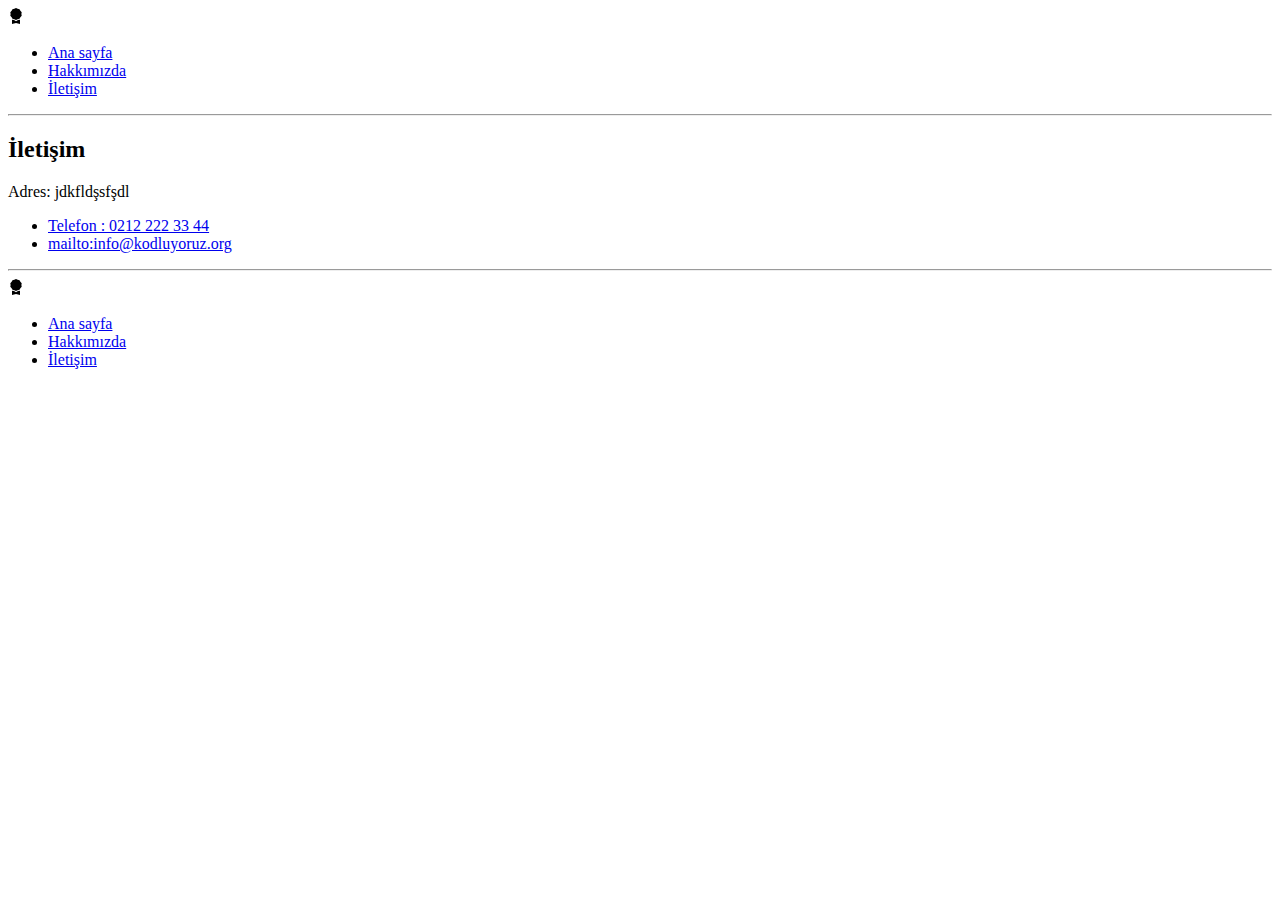
<file: contect.html>
<!DOCTYPE html>
<html lang="en">
  <head>
    <meta charset="UTF-8" />
    <meta name="viewport" content="width=device-width, initial-scale=1.0" />
    <title>Iletisim Sayfasi</title>
  </head>
  <body>
    <!-- navbar-start-->
    <nav>
      <svg
        xmlns="http://www.w3.org/2000/svg"
        width="16"
        height="16"
        fill="currentColor"
        class="bi bi-award-fill"
        viewBox="0 0 16 16"
      >
        <path
          d="M8 0l1.669.864 1.858.282.842 1.68 1.337 1.32L13.4 6l.306 1.854-1.337 1.32-.842 1.68-1.858.282L8 12l-1.669-.864-1.858-.282-.842-1.68-1.337-1.32L2.6 6l-.306-1.854 1.337-1.32.842-1.68L6.331.864 8 0z"
        />
        <path
          d="M4 11.794V16l4-1 4 1v-4.206l-2.018.306L8 13.126 6.018 12.1 4 11.794z"
        />
      </svg>
      <ul>
        <li>
          <a href="index.html">Ana sayfa</a>
        </li>
        <li>
          <a href="about-us.html">Hakkımızda</a>
        </li>
        <li>
          <a href="contact.html">İletişim</a>
        </li>
      </ul>
    </nav>
    <!-- navbar-end-->
    <hr />

    <!-- content-start-->
    <main>
      <article>
        <h2>İletişim</h2>
        <p>Adres: jdkfldşsfşdl</p>
        <ul>
          <li>
            <a href="tel:02122223344">Telefon : 0212 222 33 44</a>
          </li>
          <li>
            <a href="mailto:info@kodluyoruz.org">mailto:info@kodluyoruz.org</a>
          </li>
        </ul>
        <hr />
      </article>
    </main>
    <!-- content-end-->

    <!-- footer-start-->
    <nav>
      <svg
        xmlns="http://www.w3.org/2000/svg"
        width="16"
        height="16"
        fill="currentColor"
        class="bi bi-award-fill"
        viewBox="0 0 16 16"
      >
        <path
          d="M8 0l1.669.864 1.858.282.842 1.68 1.337 1.32L13.4 6l.306 1.854-1.337 1.32-.842 1.68-1.858.282L8 12l-1.669-.864-1.858-.282-.842-1.68-1.337-1.32L2.6 6l-.306-1.854 1.337-1.32.842-1.68L6.331.864 8 0z"
        />
        <path
          d="M4 11.794V16l4-1 4 1v-4.206l-2.018.306L8 13.126 6.018 12.1 4 11.794z"
        />
      </svg>
      <ul>
        <li>
          <a href="index.html">Ana sayfa</a>
        </li>
        <li>
          <a href="about-us.html">Hakkımızda</a>
        </li>
        <li>
          <a href="contact.html">İletişim</a>
        </li>
      </ul>
    </nav>
    <!-- footer-end-->
  </body>
</html>
</file>
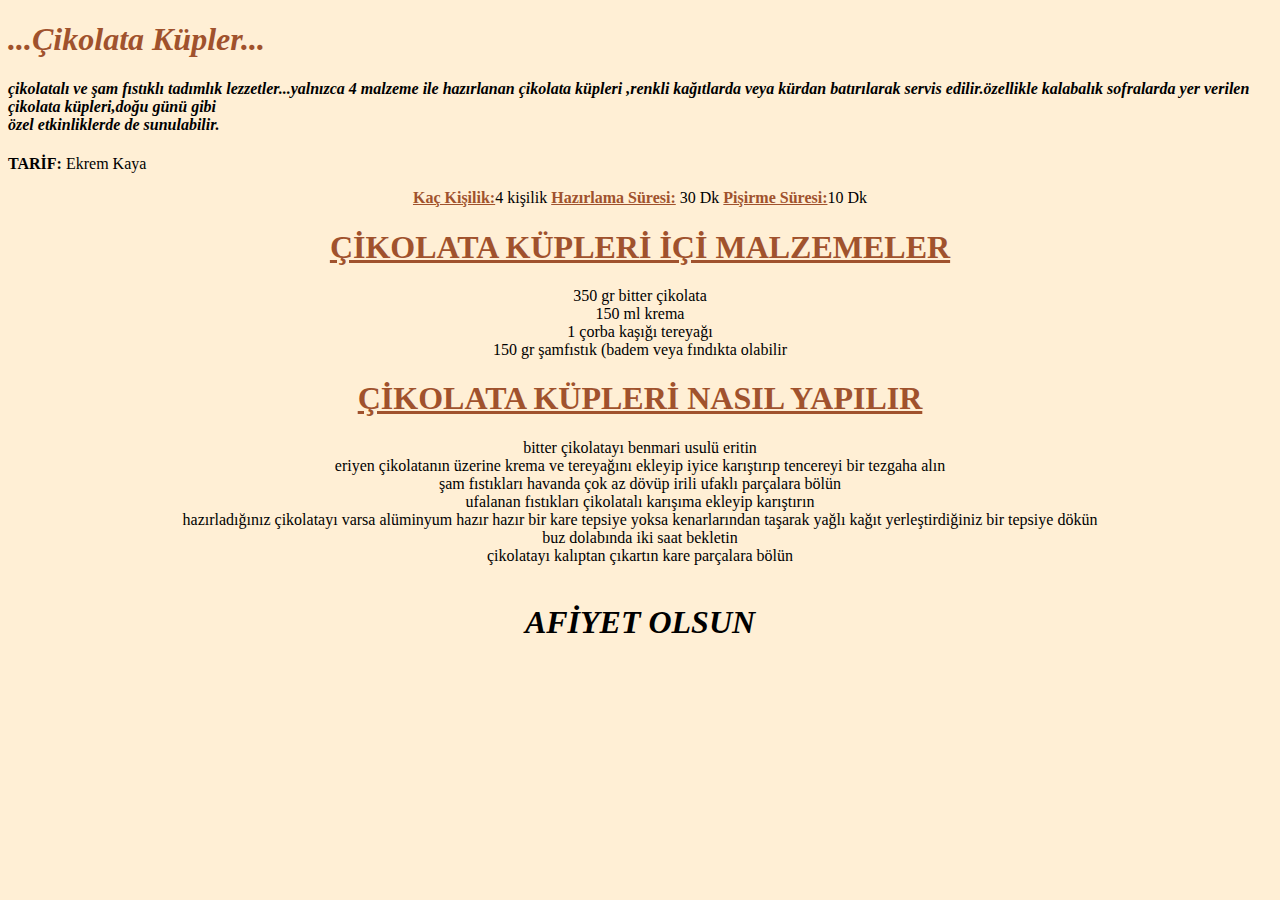
<file: ödev1.html>
<!DOCTYPE html>
<html lang="en">
<head>
    <meta charset="UTF-8">
    <meta http-equiv="X-UA-Compatible" content="IE=edge">
    <meta name="viewport" content="width=device-width, initial-scale=1.0">
    <title>Document</title>
</head>
<body>
    <body bgcolor="papayawhip">

<h1><em><div style="color: sienna">...Çikolata Küpler...</em></h1> 
<em><h4> çikolatalı ve şam fıstıklı tadımlık lezzetler...yalnızca 4 malzeme ile hazırlanan çikolata küpleri ,renkli kağıtlarda veya kürdan batırılarak servis edilir.özellikle kalabalık sofralarda yer verilen çikolata küpleri,doğu günü gibi <br> özel etkinliklerde de sunulabilir.</h4></em>
<P><STrong> TARİF:</STrong> Ekrem Kaya</P>
<center><p><font color="sienna"><strong><u> Kaç Kişilik:</u></strong></font>4 kişilik  
   <font color="sienna"><strong><u>Hazırlama Süresi:</u></strong> </font>30 Dk
    <font color="sienna"><strong><u> Pişirme Süresi:</u></strong></font>10 Dk  </p></center>
<h1>
    <center><font size="6" color="sienna"><u> ÇİKOLATA KÜPLERİ İÇİ MALZEMELER</u></font> </center>
</h1>
<center>
  
    <li>350 gr bitter çikolata                        </li>
    <li>150 ml krema                                  </li>
    <li>1 çorba kaşığı tereyağı                       </li>
    <li>150 gr şamfıstık (badem veya fındıkta olabilir</li>
    
</center>
<h1>
    <center><font size="6" color="sienna"><u> ÇİKOLATA KÜPLERİ NASIL YAPILIR</u></font> </center>
</h1>
<center>
    <li>bitter çikolatayı benmari usulü eritin</li>
        <li>eriyen çikolatanın üzerine krema ve tereyağını ekleyip iyice karıştırıp tencereyi bir tezgaha alın</li>
        <li>şam fıstıkları havanda çok az dövüp irili ufaklı parçalara bölün</li>
        <li>ufalanan fıstıkları çikolatalı karışıma ekleyip karıştırın</li>
        <li>hazırladığınız çikolatayı varsa alüminyum hazır hazır bir kare tepsiye yoksa kenarlarından taşarak yağlı kağıt yerleştirdiğiniz bir tepsiye dökün</li>
        <li>buz dolabında iki saat bekletin</li>
        <li>çikolatayı kalıptan çıkartın kare parçalara bölün</li>
</center><br>
   <center><h1><em>AFİYET OLSUN</em></h1></center>

    





</body>
</html>
</file>
